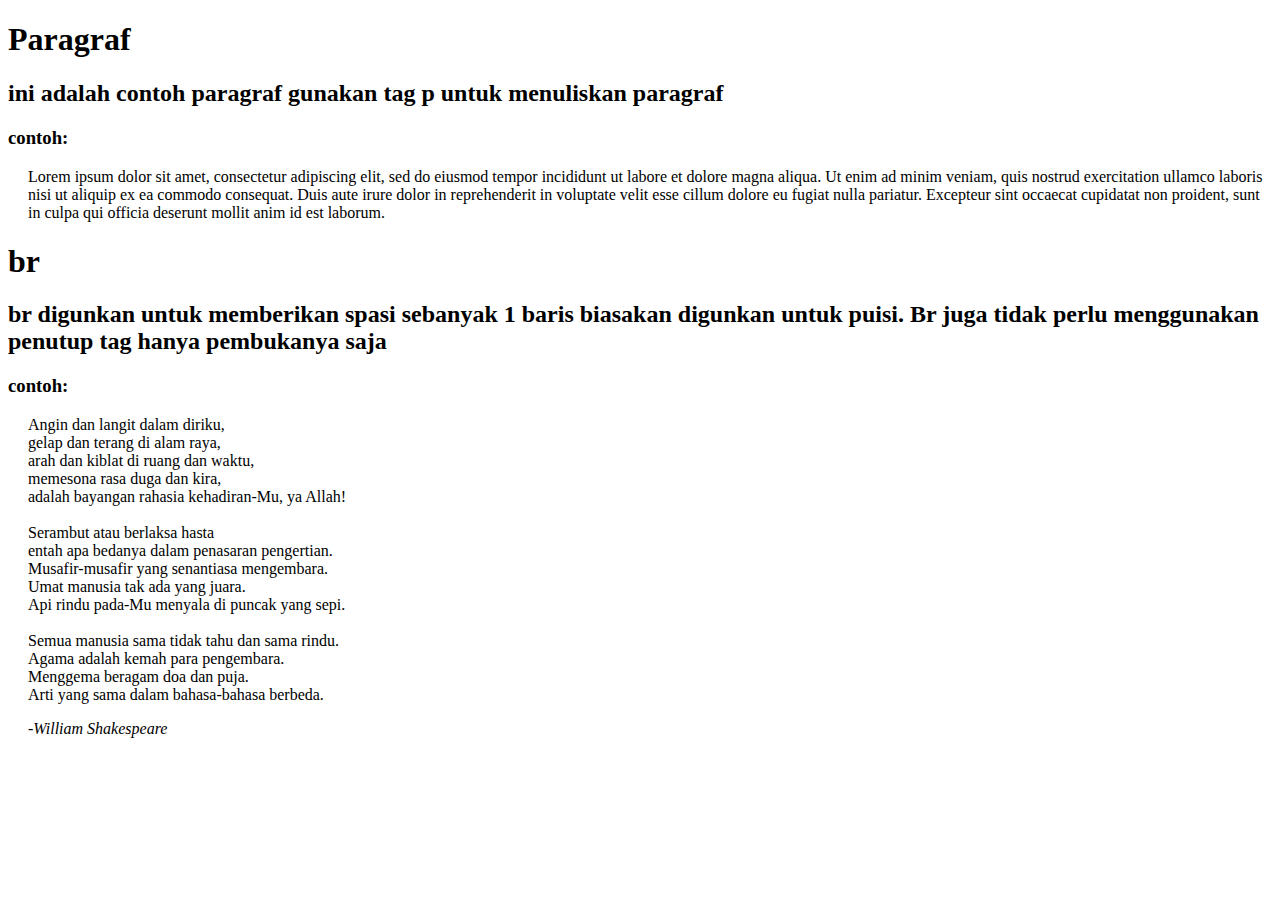
<file: 01-HTML-Basic/04-Paragraf.html>
<!DOCTYPE html>
<html lang="en">

<head>
    <meta charset="UTF-8">
    <meta name="viewport" content="width=device-width, initial-scale=1.0">
    <title>Belajar paragraf dan br</title>
</head>
<style>
    p {
        margin-left: 20px;
    }
</style>
</head>

<body>
    <h1>Paragraf</h1>
    <h2>ini adalah contoh paragraf gunakan tag p untuk menuliskan paragraf</h2>
    <h3>contoh:</h3>

    <p>Lorem ipsum dolor sit amet, consectetur adipiscing elit, sed do eiusmod tempor incididunt ut labore et dolore
        magna aliqua. Ut enim ad minim veniam, quis nostrud exercitation ullamco laboris nisi ut aliquip ex ea commodo
        consequat. Duis aute irure dolor in reprehenderit in voluptate velit esse cillum dolore eu fugiat nulla
        pariatur. Excepteur sint occaecat cupidatat non proident, sunt in culpa qui officia deserunt mollit anim id est
        laborum.
    </p>

    <h1>br</h1>
    <h2>br digunkan untuk memberikan spasi sebanyak 1 baris biasakan digunkan untuk puisi. Br juga tidak perlu
        menggunakan penutup tag hanya pembukanya saja</h2>
    <h3>contoh:</h3>
    <p>Angin dan langit dalam diriku,<br>
        gelap dan terang di alam raya,<br>
        arah dan kiblat di ruang dan waktu,<br>
        memesona rasa duga dan kira,<br>
        adalah bayangan rahasia kehadiran-Mu, ya Allah!<br>
        <br>
        Serambut atau berlaksa hasta<br>
        entah apa bedanya dalam penasaran pengertian.<br>
        Musafir-musafir yang senantiasa mengembara.<br>
        Umat manusia tak ada yang juara.<br>
        Api rindu pada-Mu menyala di puncak yang sepi.<br>
        <br>
        Semua manusia sama tidak tahu dan sama rindu.<br>
        Agama adalah kemah para pengembara.<br>
        Menggema beragam doa dan puja.<br>
        Arti yang sama dalam bahasa-bahasa berbeda.<br>



        <p><em>-William Shakespeare</em><!-- <em> digunakan unutk menekan teks dan merubahnya menjadi italic -->
        </p>
</body>

</html>
</file>
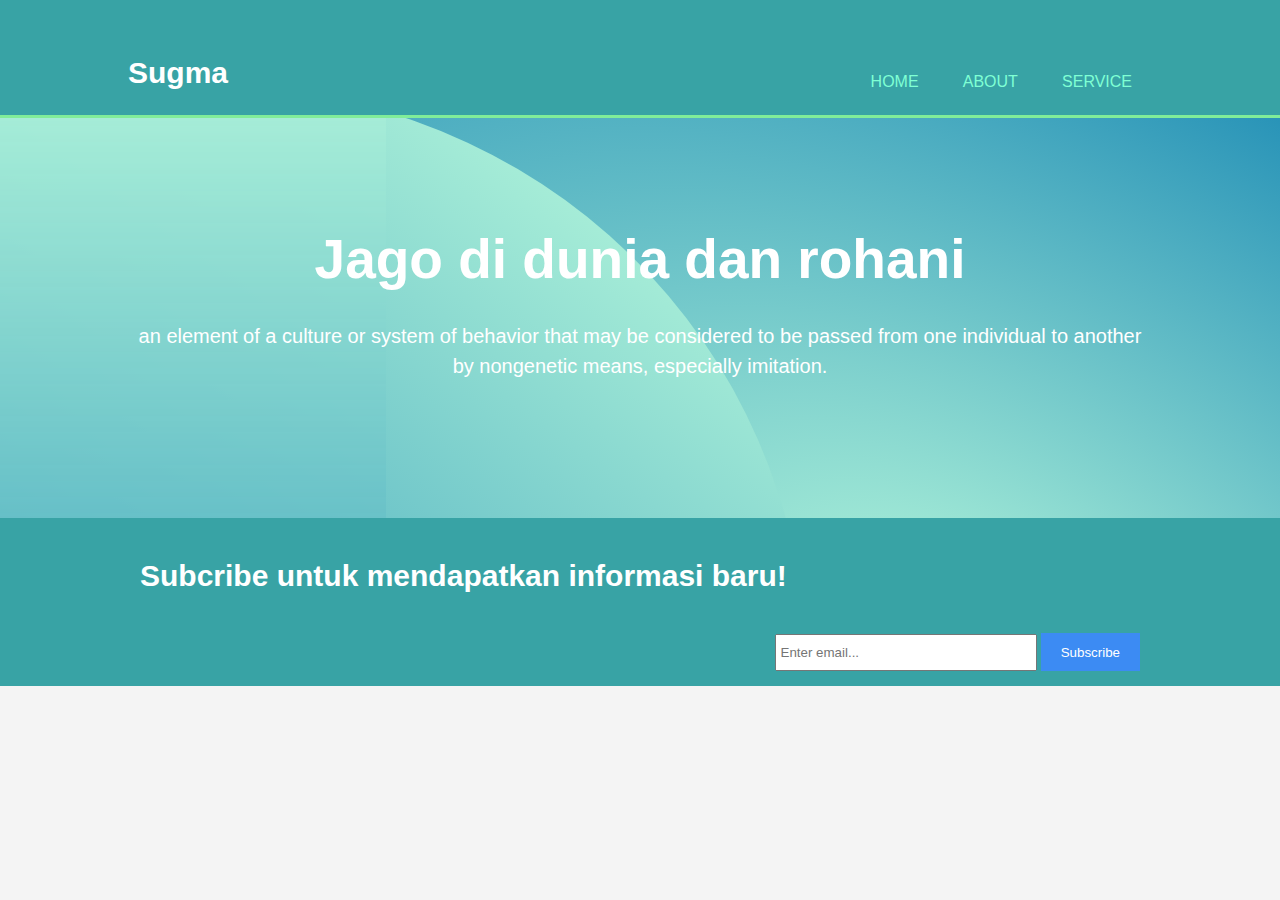
<file: landing-page/landing.html>
<!--
 ini adalah contoh landing page
-->

<!DOCTYPE html>
<html lang="en">

<head>
    <!-- tag ini untuk mengisi tag seperti memberi nama website, manyambungkan link,dll   -->
    <meta charset="UTF-8">
    <meta name="viewport" content="width=device-width, initial-scale=1.0">
    <link rel="stylesheet" href="style.css"> <!-- ini adalah link yang di gunakan menyambungkan file css -->
    <title>landing page</title>
</head>

<body>
    <header>
        <!-- gunakan tag ini unutk membuat header dan di isi tag seperti navigasi -->
        <div class="container">
            <!-- Atribut kelas HTML digunakan untuk menentukan kelas untuk elemen HTML. Beberapa elemen HTML dapat berbagi kelas yang sama. -->
            <div id="judul">
                <!-- Atribut id HTML digunakan untuk menentukan id unik untuk elemen HTML. Anda tidak dapat memiliki lebih dari satu elemen dengan id yang sama dalam dokumen HTML. -->
                <h1>Sugma</h1>
            </div>
            <nav>
                <!-- gunakan tag ini untuk membuat navigasi ke page yang lain -->
                <ul>
                    <!-- gunaka tag ini untuk membuat list yang ada titiknya, tapi kita sekarang gunakan untuk nav -->
                    <li><a href="#">Home</a></li> <!-- tag ini digunakan untuk menaruh listnya -->
                    <li><a href="#">About</a></li>
                    <li><a href="#">Service</a></li>
                </ul>
            </nav>
        </div>
    </header>
    <section id="showcase">
        <div class="container">
            <h2>Jago di dunia dan rohani</h2>
            <p>
                <!-- Ini adalah tag paragraf -->
                an element of a culture or system of behavior that may be considered to be passed from one individual to
                another by nongenetic means, especially imitation.
            </p>
        </div>
    </section>

    <section id="newsletter">
        <div class="container">
            <h1>Subcribe untuk mendapatkan informasi baru!</h1>
            
                <form>
                    <input type="email" placeholder="Enter email..."> <!-- ini untuk memilih tipenya -->
                    <button type="submit" class="button_1"><span class="text">Subscribe</span></button> <!-- tag button itu unutk membuat tombol -->
                </form>
            
        </div>
    </section>
</body>

</html>
</file>
<file: landing-page/style.css>
body {
    font: 15px/1.5 arial, helvetica, sans-serif;
    padding: 0;
    margin: 0;
    background-color: #f4f4f4;
}

.container {
    width: 80%;
    margin: auto;
    overflow: hidden;
}

/* header */

header a {
    color: aquamarine;
    text-decoration: none;
    text-transform: uppercase;
    font-size: 16px;
    margin-top: 50px;
}

header li {
    display: inline;
    padding: 0 20px 0 20px;
    
}

header {
    background: #38A3A5;
    color: #ffffff;
    padding-top: 30px;
    min-height: 50px;
    border-bottom: #80ED99 3px solid;
}

ul {
    margin: 0;
    padding: 0;
}

header nav {
    float: right;
    padding-bottom: 10px;
    margin-top: 40px;
}

header a:hover {
    color: #ffffff;
    font-weight: bold;
}

header #judul {
    float: left;
    
}

/* header */

/* Showcase */

#showcase {
    min-height: 400px;
    background: url(/landing-page/asset/Background\ jelek.png);
    text-align: center;
    color: #ffffff;
}

#showcase h2 {
    margin-top: 100px;
    font-size: 55px;
    margin-bottom: 10px;
}

#showcase p {
    font-size: 20px;
}

/* Showcase */

/* Newsletter */

#newsletter {
    padding: 15px;
    color: #ffffff;
    background: #38A3A5;
    ;
}

#newsletter h1 {
    float: left;
}

#newsletter form {
    float: right;
    margin-top: 15px;
}

#newsletter input[type="email"] {
    padding: 4px;
    height: 25px;
    width: 250px;
}

.button_1 {
    height: 38px;
    background: #3c8bf3;
    border: 0;
    padding-left: 20px;
    padding-right: 20px;
    color: #ffffff;
    
}

button:hover {
    box-shadow: 0 8px 6px -6px black;
}

.text {
    color: #ffffff;
}

/* Newsletter */
</file>
